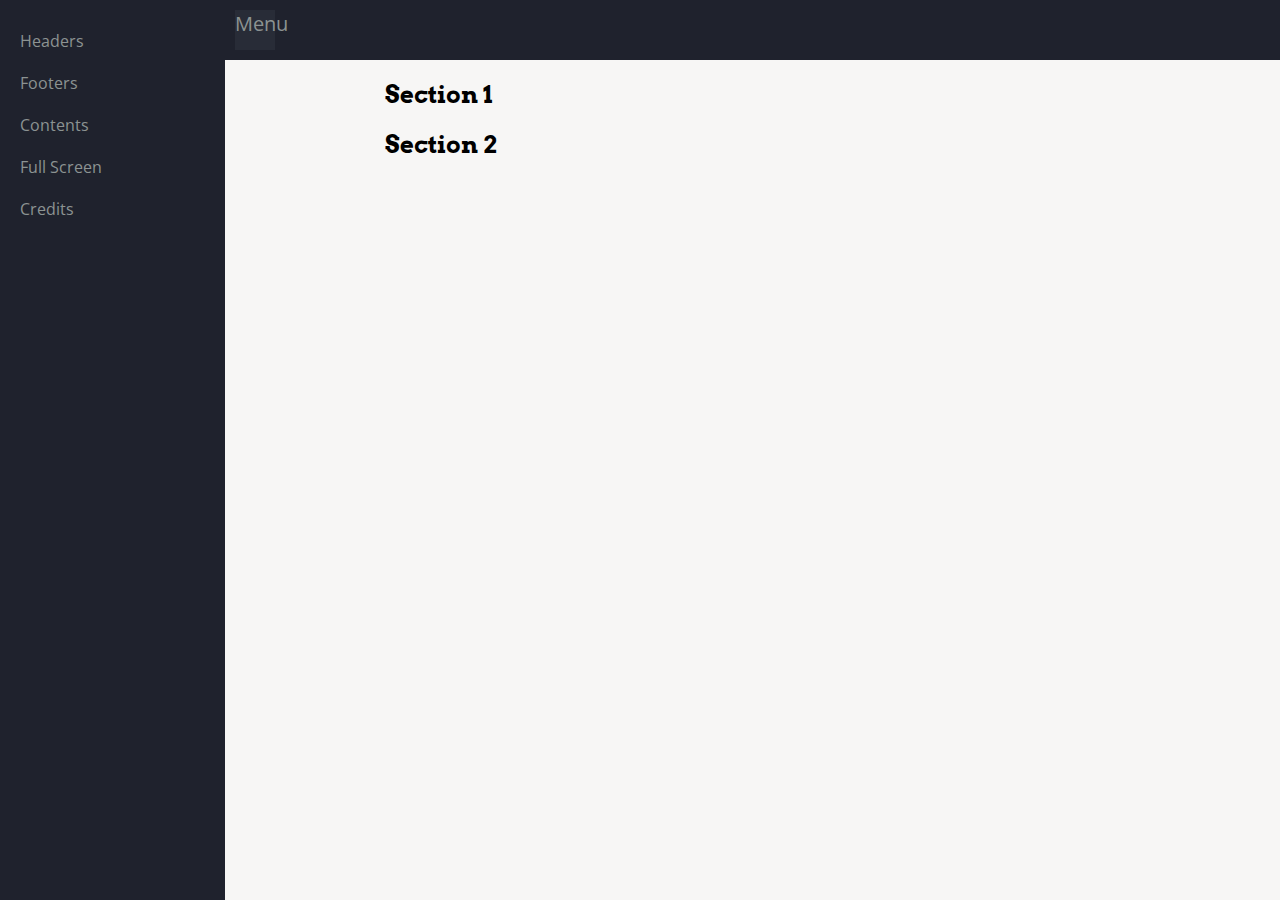
<file: index.html>
<!DOCTYPE html>
<html>
  <head>
    <title>W&&T Editor</title>
    <link rel="stylesheet" href="http://fonts.googleapis.com/css?family=Arvo:400,400italic|Open+Sans:400italic,600italic,400,600">

    <link rel="stylesheet" href="styles/normalize.css">
    <link rel="stylesheet" href="styles/editor.css">
  </head>
  <body>

  <div id="wrapper" class="slide">
    <nav id="top_menu">
      <span id="hamburger">Menu</span>
    </nav>

    <div id="canvas" contenteditable='true' class='waat-editor'>
      <section>
        <div class="container">
          <h2>Section 1</h2>
        </div>
      </section>
      <section>
        <div class="container">
          <h2>Section 2</h2>
        </div>
      </section>
    </div>
  </div>

  <nav id="sections_menu" class="slide">
    <ul>
      <li>
        Headers
        <nav class="submenu">
          <ul>
            <li>Header 1</li>
            <li>Header 2</li>
            <li>Header 3</li>
            <li>Header 4</li>
            <li>Header 5</li>
          </ul>
        </nav>
      </li>
      <li>
        Footers
        <nav class="submenu">
          <ul>
            <li>Footer 1</li>
          </ul>
        </nav>
      </li>
      <li>
        Contents
        <nav class="submenu">
          <ul>
            <li>Content 1</li>
            <li>Content 2</li>
            <li>Content 3</li>
            <li>Content 4</li>
          </ul>
        </nav>
      </li>
      <li>
        Full Screen
        <nav class="submenu">
          <ul>
            <li>Full Screen 1</li>
            <li>Full Screen 2</li>
            <li>Full Screen 3</li>
          </ul>
        </nav>
      </li>
      <li>
        Credits
        <nav class="submenu">
          <ul>
            <li>Credit 1</li>
            <li>Credit 2</li>
          </ul>
        </nav>
      </li>
    </ul>
  </nav>

    <script type="text/javascript" src="js/jquery.js"></script>
    <script type="text/javascript" src="js/jquery-ui.js"></script>
    <script type="text/javascript" src="js/editor.js"></script>

  </body>
</html>
</file>
<file: styles/editor.css>
*, *:before, *:after {
  -webkit-box-sizing: border-box; /* Safari/Chrome, other WebKit */
  -moz-box-sizing: border-box;    /* Firefox, other Gecko */
  box-sizing: border-box;         /* Opera/IE 8+ */
}

html, body {
  width: 100%;
  height: 100%;
  font-family: 'Open Sans', sans-serif;
}

h1, h2, h3, h4, h5, h6 {
  font-family: 'Arvo', serif;
}

#top_menu {
  position: fixed;
  top: 0;
  left: 0;
  right: 0;
  width: 100%;
  height: 60px;
  background: #1F222D;
  color: #8c9392;
  z-index: 100;
  padding: 10px;
}

#hamburger {
  display: inline-block;
  vertical-align: middle;
  background: #282C37;
  cursor: pointer;
  text-align: center;
  font-size: 20px;
  width: 40px;
  height: 40px;
}

#sections_menu {
  cursor: pointer;
  position: fixed;
  top: 0px;
  bottom: 0px;
  left: 0px;
  width: 225px;
  height: 100%;
  background: #1F222D;
  z-index: 1;
  -webkit-transition: transform .25s ease-in;
     -moz-transition: transform .25s ease-in;
      -ms-transition: transform .25s ease-in;
       -o-transition: transform .25s ease-in;
          transition: transform .25s ease-in;
  -webkit-transform: translateX(-100%);
     -moz-transform: translateX(-100%);
      -ms-transform: translateX(-100%);
       -o-transform: translateX(-100%);
          transform: translateX(-100%);
}

#sections_menu.slide {
  -webkit-transform: translateX(0px);
     -moz-transform: translateX(0px);
      -ms-transform: translateX(0px);
       -o-transform: translateX(0px);
          transform: translateX(0px);
}

#sections_menu ul {
  list-style: none;
  padding: 20px 0px;
  margin: 0px;
}

#sections_menu li {
  color: #8c9392;
  display: block;
  padding: 10px 20px;
}

#sections_menu li:hover {
  color: #fff;
}

.submenu {
  display: none;
  width: 300px;
  height: 100%;
  position: absolute;
  top: 0;
  bottom: 0;
  left: 0;
  z-index: 0;
  background: #282C37;
  padding: 0px 20px;
}

#sections_menu li:hover .submenu {
  display: block;
  -webkit-transform: translateX(225px);
     -moz-transform: translateX(225px);
      -ms-transform: translateX(225px);
       -o-transform: translateX(225px);
          transform: translateX(225px);
}

.submenu li {
  cursor: move;
  margin-bottom: 20px;
  height: 150px;
  background: #ccc;
}

#wrapper {
  position: absolute;
  top: 0px;
  bottom: 0px;
  left: 0px;
  right: 0px;
  width: 100%;
  height: 100%;
  -webkit-transition: transform .25s ease-in;
     -moz-transition: transform .25s ease-in;
      -ms-transition: transform .25s ease-in;
       -o-transition: transform .25s ease-in;
          transition: transform .25s ease-in;
 
}

#wrapper.slide {
  -webkit-transform: translateX(225px);
     -moz-transform: translateX(225px);
      -ms-transform: translateX(225px);
       -o-transform: translateX(225px);
          transform: translateX(225px);
}

#canvas {
  position: absolute;
  top: 60px;
  left: 0px;
  right: 0px;
  bottom: 0px;
  background: #F7F6F5;
  overflow-x: hidden;
  overflow-y: scroll;
  -webkit-overflow-scrolling: touch;
  z-index: 0;
}

.container {
  width: 960px;
  margin: 0px auto;
}

li.ui-draggable {
  list-style: none;
  background: #fff;
  width: 225px;
  height: 150px;
}
</file>
